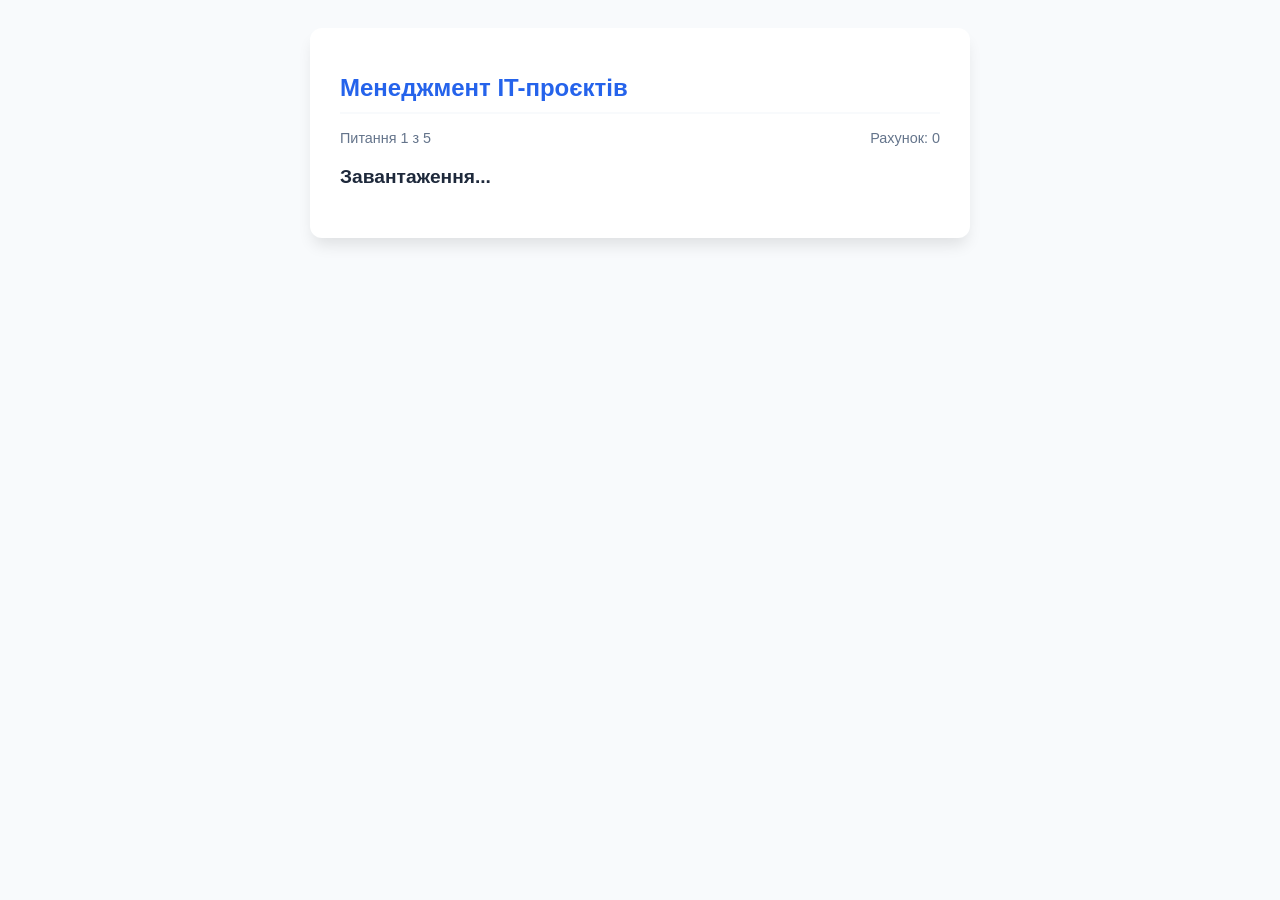
<file: Новый текстовый документ (5).html>
<!DOCTYPE html>
<html lang="uk">
<head>
    <meta charset="UTF-8">
    <meta name="viewport" content="width=device-width, initial-scale=1.0">
    <title>IT PM Testing Platform</title>
    <style>
        :root {
            --primary: #2563eb;
            --bg: #f8fafc;
            --text: #1e293b;
            --white: #ffffff;
        }

        body { font-family: 'Segoe UI', Tahoma, Geneva, Verdana, sans-serif; background: var(--bg); color: var(--text); display: flex; justify-content: center; padding: 20px; }
        .quiz-container { background: var(--white); max-width: 600px; width: 100%; padding: 30px; border-radius: 12px; box-shadow: 0 10px 15px -3px rgba(0,0,0,0.1); }
        h1 { font-size: 1.5rem; border-bottom: 2px solid var(--bg); padding-bottom: 10px; color: var(--primary); }
        .stats { display: flex; justify-content: space-between; margin-bottom: 20px; font-size: 0.9rem; color: #64748b; }
        .question { font-size: 1.2rem; font-weight: 600; margin-bottom: 20px; }
        .options { display: flex; flex-direction: column; gap: 10px; }
        .btn-option { padding: 12px 15px; border: 1px solid #e2e8f0; border-radius: 8px; cursor: pointer; text-align: left; transition: all 0.2s; background: var(--white); font-size: 1rem; }
        .btn-option:hover { background: #eff6ff; border-color: var(--primary); }
        .btn-option.correct { background: #dcfce7; border-color: #22c55e; }
        .btn-option.wrong { background: #fee2e2; border-color: #ef4444; }
        .hidden { display: none; }
        #result-screen { text-align: center; }
        .score-circle { font-size: 3rem; font-weight: 800; color: var(--primary); margin: 20px 0; }
        .restart-btn { background: var(--primary); color: white; border: none; padding: 10px 20px; border-radius: 6px; cursor: pointer; margin-top: 15px; }
    </style>
</head>
<body>

<div class="quiz-container">
    <div id="quiz-screen">
        <h1>Менеджмент IT-проєктів</h1>
        <div class="stats">
            <span id="progress">Питання 1 з 5</span>
            <span id="score-live">Рахунок: 0</span>
        </div>
        <div class="question" id="question-text">Завантаження...</div>
        <div class="options" id="options-container"></div>
    </div>

    <div id="result-screen" class="hidden">
        <h1>Тест завершено!</h1>
        <p>Ваш результат:</p>
        <div class="score-circle" id="final-score">0</div>
        <p id="result-message"></p>
        <button class="restart-btn" onclick="restartQuiz()">Спробувати ще раз</button>
    </div>
</div>

<script>
    const quizData = [
        {
            q: "Яка роль у Scrum відповідає за максимізацію цінності продукту?",
            a: ["Scrum Master", "Product Owner", "Development Team", "Project Manager"],
            correct: 1
        },
        {
            q: "Що таке 'Triple Constraint' (Потрійне обмеження) в управлінні проєктами?",
            a: ["Час, Вартість, Обсяг", "Якість, Ризики, Люди", "План, Код, Тест", "Б
</file>
